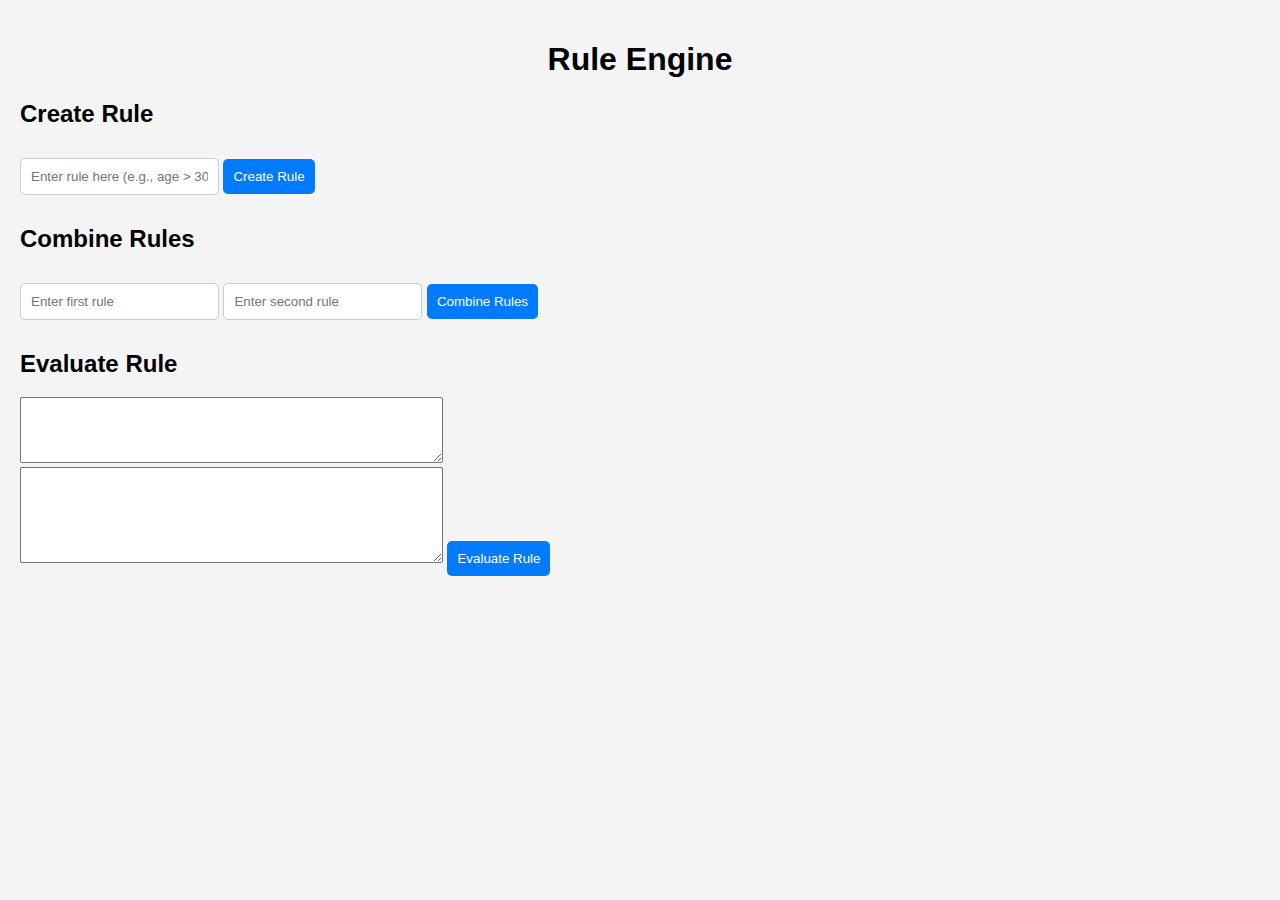
<file: assignment/src/main/resources/static/index.html>
<!DOCTYPE html>
<html lang="en">
<head>
<meta charset="UTF-8">
<meta name="viewport" content="width=device-width, initial-scale=1.0">
<title>Rule Engine</title>
<style>
body {
	font-family: Arial, sans-serif;
	margin: 0;
	padding: 20px;
	background-color: #f4f4f4;
}

.container {
	max-width: 600px;
	margin: auto;
	background: #fff;
	padding: 20px;
	border-radius: 5px;
	box-shadow: 0 2px 10px rgba(0, 0, 0, 0.1);
}

h1 {
	
	text-align: center;
}

form {
	display: flex;
	flex-direction: column;
}

input[type="text"] {
	margin: 10px 0;
	padding: 10px;
	border: 1px solid #ccc;
	border-radius: 5px;
}

button {
	padding: 10px;
	background-color: #007bff;
	color: white;
	border: none;
	border-radius: 5px;
	cursor: pointer;
}

button:hover {
	background-color: #0056b3;
}

ul {
	list-style-type: none;
	padding: 0;
}

li {
	padding: 10px;
	border-bottom: 1px solid #ccc;
}
</style>
<script>
        async function createRule() {
            const ruleString = document.getElementById("ruleInput").value;
            const response = await fetch('/api/rules/create', {
                method: 'POST',
                headers: {
                    'Content-Type': 'application/json',
                },
                body: JSON.stringify({ ruleString })
            });
            const result = await response.json();
            document.getElementById("ruleOutput").innerText = JSON.stringify(result, null, 2);
        }

        async function combineRules() {
            const rule1 = document.getElementById("rule1").value;
            const rule2 = document.getElementById("rule2").value;
            const response = await fetch('/api/rules/combine', {
                method: 'POST',
                headers: {
                    'Content-Type': 'application/json',
                },
                body: JSON.stringify({ rules: [rule1, rule2] })
            });
            const result = await response.json();
            document.getElementById("combineOutput").innerText = JSON.stringify(result, null, 2);
        }

        async function evaluateRule() {
            const rulesInput = document.getElementById("rulesInput").value;
            const dataInput = document.getElementById("dataInput").value;

            let rules, data;
            try {
                // Parse the rules and data inputs from the textarea
                rules = JSON.parse(rulesInput);
                data = JSON.parse(dataInput);
            } catch (error) {
                alert("Invalid JSON format. Please ensure your input is valid JSON.");
                return;
            }

            // Prepare request body for evaluation
            const requestBody = {
                rules: rules.rules,
                data: data.data
            };

            const response = await fetch('/api/rules/evaluate', {
                method: 'POST',
                headers: {
                    'Content-Type': 'application/json',
                },
                body: JSON.stringify(requestBody)
            });

            // Read response once and check for content type
            const contentType = response.headers.get("content-type");
            let result;

            if (contentType && contentType.includes("application/json")) {
                result = await response.json();
                // Check if the response contains an 'eligible' property
                document.getElementById("evaluateOutput").innerText = result.eligible ? "Eligible" : "Not Eligible";
            } else {
                const textResult = await response.text();
                document.getElementById("evaluateOutput").innerText = textResult; // Display plain response
            }
        }
    </script>
</head>
<body>

	
	<h1>Rule Engine</h1>

	<h2>Create Rule</h2>
	<input type="text" id="ruleInput"
		placeholder="Enter rule here (e.g., age > 30 AND department = 'Sales')" />
	<button onclick="createRule()">Create Rule</button>
	<pre id="ruleOutput"></pre>

	<h2>Combine Rules</h2>
	<input type="text" id="rule1" placeholder="Enter first rule" />
	<input type="text" id="rule2" placeholder="Enter second rule" />
	<button onclick="combineRules()">Combine Rules</button>
	<pre id="combineOutput"></pre>

	<h2>Evaluate Rule</h2>
	<textarea id="rulesInput"
		placeholder='Enter rules as JSON (e.g., {"rules": ["age > 30", "department = \'
		Sales\'"]})' rows="4" cols="50">

    </textarea>
	<br>
	<textarea id="dataInput"
		placeholder='Enter data as JSON (e.g., {"data": {"age": 35, "department": "Sales", "salary": 60000, "experience": 3}})'
		rows="6" cols="50">

    </textarea>
	<button onclick="evaluateRule()">Evaluate Rule</button>
	<pre id="evaluateOutput"></pre>

</body>
</html>
</file>
